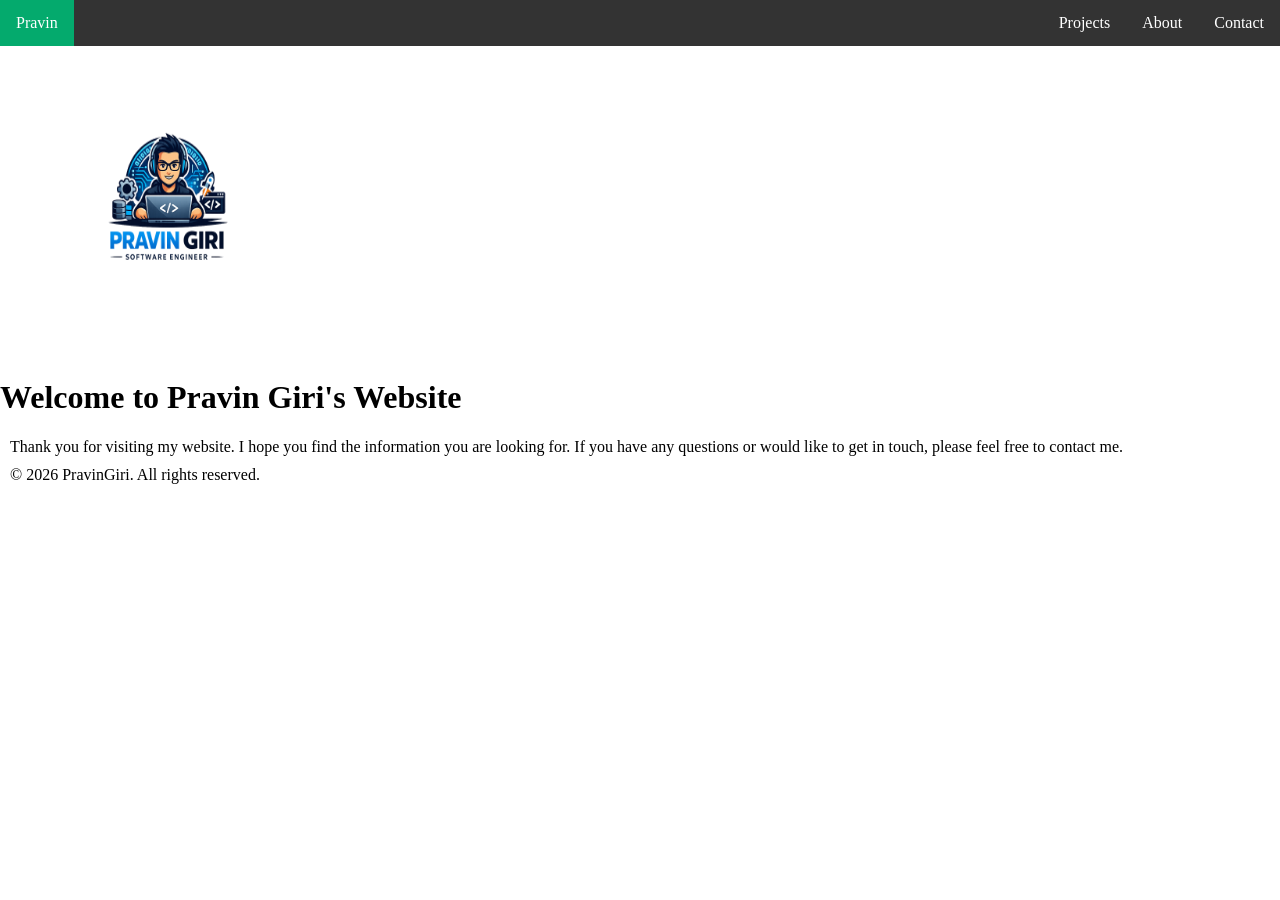
<file: index.html>
<!DOCTYPE html>
<html lang="en">
<head>
    <meta charset="UTF-8">
    <meta name="viewport" content="width=device-width, initial-scale=1.0">
    <link rel="stylesheet" href="style.css">
    <title>PravinGiri</title>
</head>
<body>

    <!-- navbar section -->
    <nav>
        <ul>
            <li><a href="#home" class="active">Pravin</a></li>
            <li style="float:right"><a href="contact.html">Contact</a></li>
            <li style="float:right"><a href="about.html">About</a></li>
            <li style="float:right"><a href="project.html">Projects</a></li>
        </ul>
    </nav> <br>

    <!-- main section -->
    <main>

        <div class="container">
            <div>
                <img src="./img/logo.png" alt="Avatar" class="image">
            </div>
            <div>
                <h1>Welcome to Pravin Giri's Website</h1>
            </div>
        </div> 
    </main>

<!-- footer section -->
   <div>
        <p>Thank you for visiting my website. I hope you find the information you are looking for. If you have any questions or would like to get in touch, please feel free to contact me.</p>
    </div>
    <footer>
        <p>&copy; 2026 PravinGiri. All rights reserved.</p>
</body>
</html>
</file>
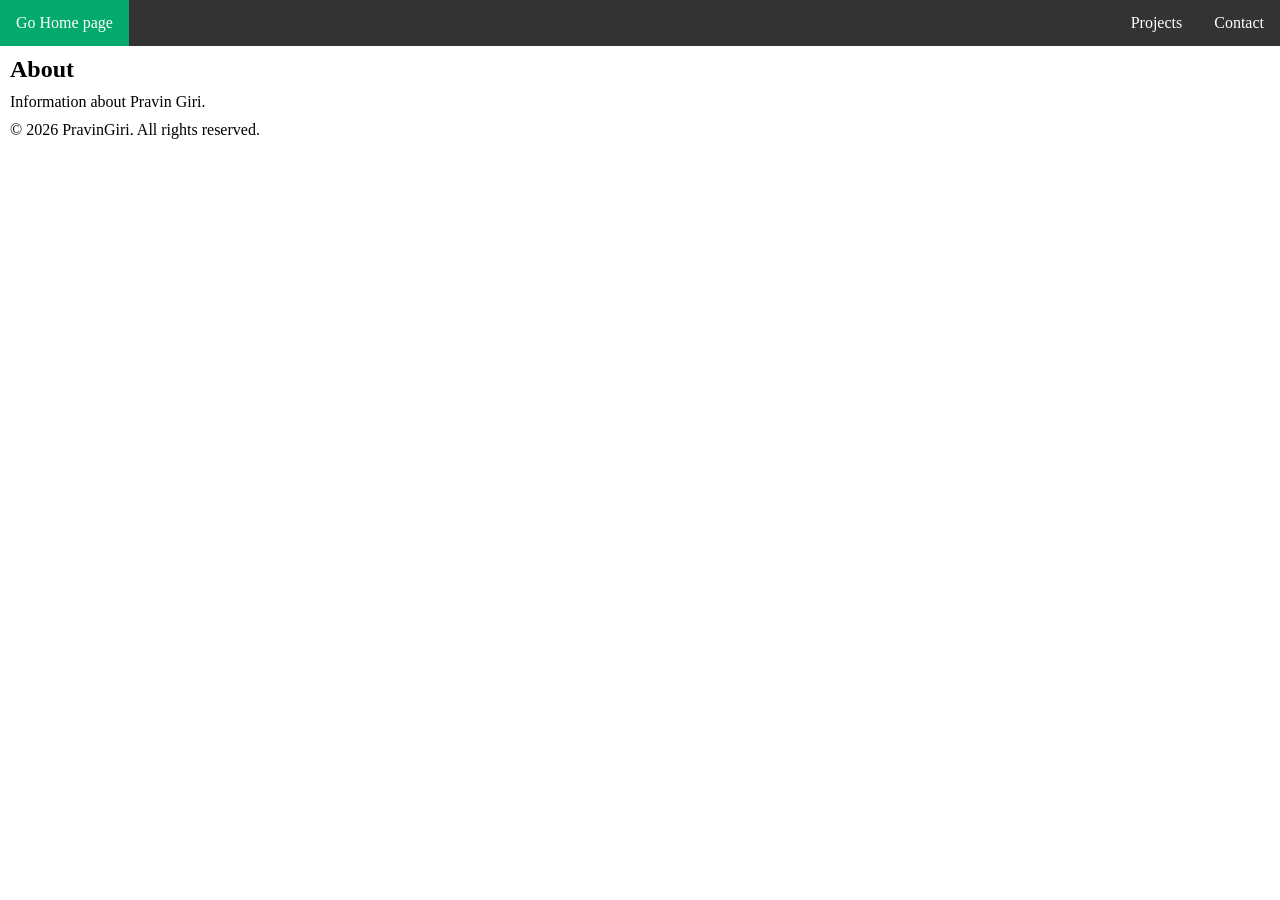
<file: about.html>
<!DOCTYPE html>
<html lang="en">
<head>
    <meta charset="UTF-8">
    <meta name="viewport" content="width=device-width, initial-scale=1.0">
    <link rel="stylesheet" href="style.css">
    <title>PravinGiri</title>
</head>
<body>

    <!-- navbar section -->
    <nav>
        <ul>
            <li><a href="index.html" class="active">Go Home page</a></li>
            <li style="float:right"><a href="contact.html">Contact</a></li>  
            <li style="float:right"><a href="project.html">Projects</a></li>
        </ul>
    </nav>

    <!-- main section -->
    <main>
        <section id="about">
            <h2>About</h2>
            <p>Information about Pravin Giri.</p>
        </section>
    </main>

<!-- footer section -->
    <footer>
        <p>&copy; 2026 PravinGiri. All rights reserved.</p>
    </footer>
</body>
</html>
</file>
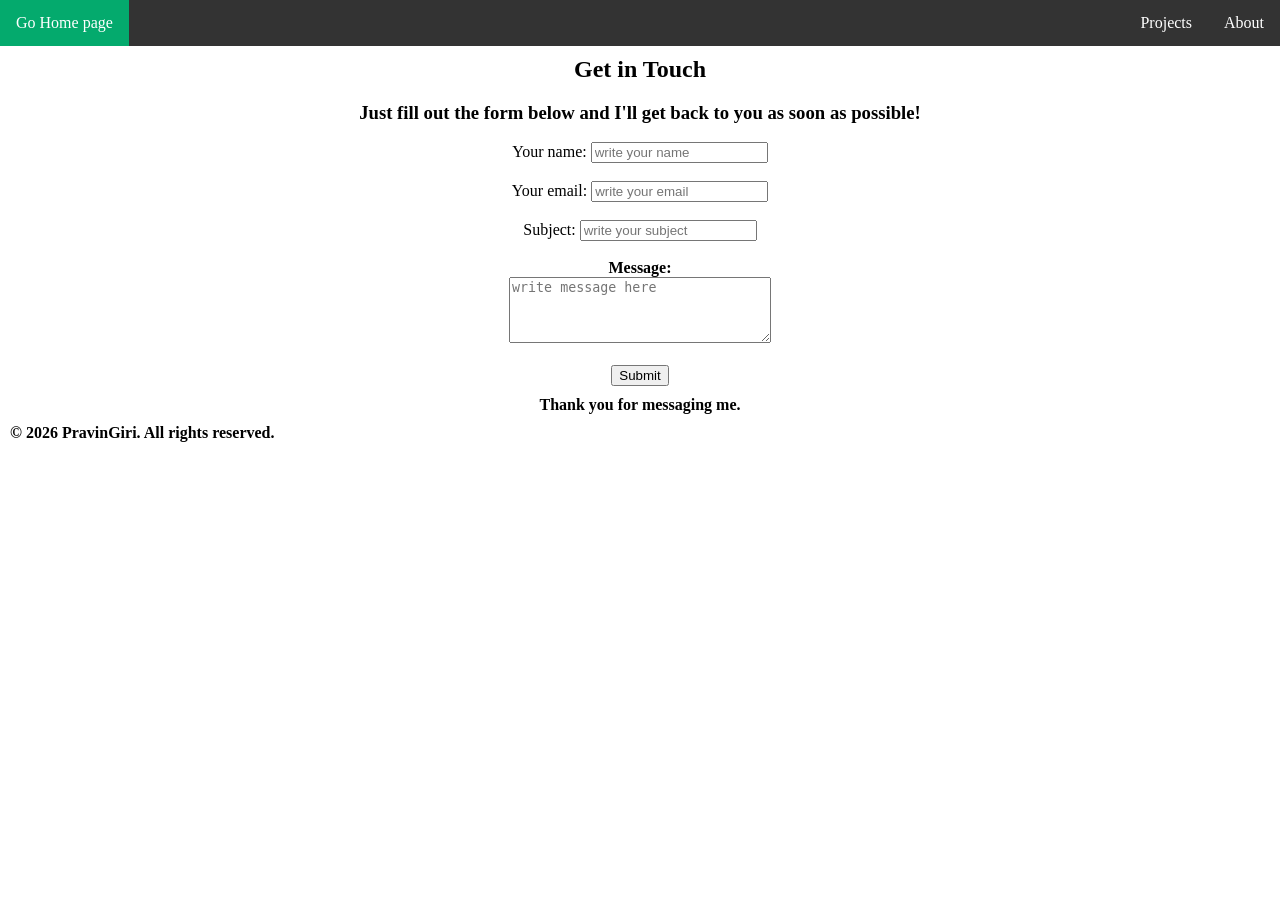
<file: contact.html>
<!DOCTYPE html>
<html lang="en">
<head>
    <meta charset="UTF-8">
    <meta name="viewport" content="width=device-width, initial-scale=1.0">
    <link rel="stylesheet" href="style.css">
    <title>PravinGiri</title>
</head>
<body>

    <!-- navbar section -->
    <nav>
        <ul>
            <li><a href="index.html" class="active">Go Home page</a></li>
            <li style="float:right"><a href="about.html">About</a></li> 
            <li style="float:right"><a href="project.html">Projects</a></li> 
        </ul>
    </nav>

    <!-- main section -->
    <main style="text-align: center;">
        <section id="contact">
            <h2 >Get in Touch</h2>
            
            <h3>Just fill out the form below and I'll get back to you as soon as possible!</h3>
        </section>

        <div>

            <form action="/action_page.php">
            <label for="name">Your name: </label>
            <input type="text" id="name" name="name" value="" placeholder="write your name" required><br><br>
            <label for="email">Your email: </label>
            <input type="email" id="email" name="email" value="" placeholder="write your email" required><br><br>
            <lable for="subject">Subject: </label>
            <input type="text" id="subject" name="subject" value="" placeholder="write your subject" required><br><br>
            <label for="message"><b> Message:</> </label><br>
            <textarea id="message" name="message" rows="4" cols="30" placeholder="write message here" required></textarea><br><br>
          
            <input type="submit" value="Submit">
            </form> 

            <p>Thank you for messaging me.</p>
        </div>
    </main>

<!-- footer section -->
    <footer>
        <p>&copy; 2026 PravinGiri. All rights reserved.</p>
    </footer>
</body>
</html>
</file>
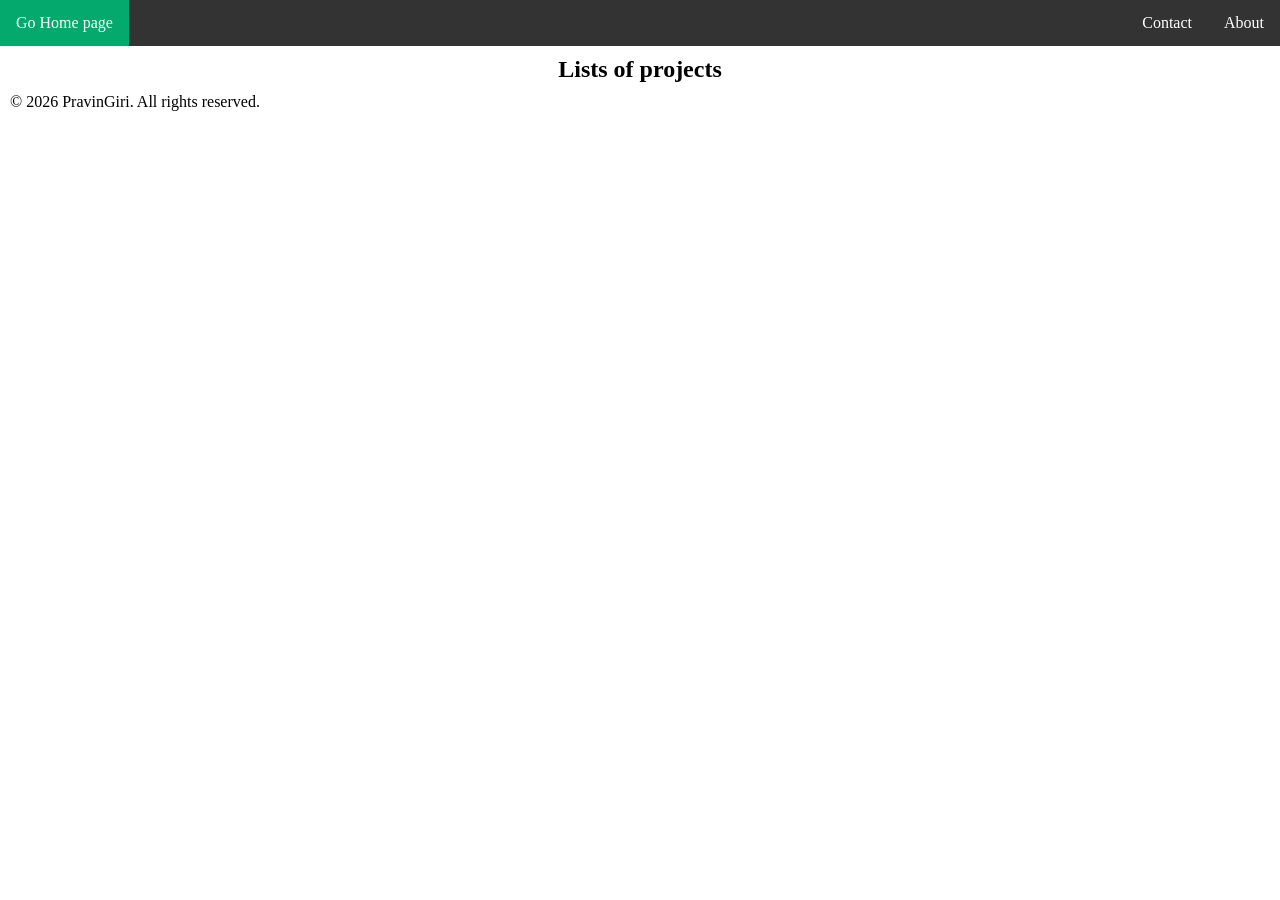
<file: project.html>
<!DOCTYPE html>
<html lang="en">
<head>
    <meta charset="UTF-8">
    <meta name="viewport" content="width=device-width, initial-scale=1.0">
    <link rel="stylesheet" href="style.css">
    <title>PravinGiri</title>
</head>
<body>

    <!-- navbar section -->
    <nav>
        <ul>
            <li><a href="index.html" class="active">Go Home page</a></li>
            <li style="float:right"><a href="about.html">About</a></li> 
            <li style="float:right"><a href="contact.html">Contact</a></li>  
        </ul>
    </nav>

    <!-- main section -->
    <main>
       <h2 style="text-align: center;">Lists of projects</h2>
    </main>

<!-- footer section -->
    <footer>
        <p>&copy; 2026 PravinGiri. All rights reserved.</p>
    </footer>
</body>
</html>
</file>
<file: style.css>
body {
  margin: 0;
  padding: 0;
}

h2, p {
  margin: 10px;
}

ul {
  list-style-type: none;
  margin: 0;
  padding: 0;
  overflow: hidden;
  background-color: #333333;
}
ul li {
  float: left;
  
}  

ul li a {
  display: block;
  color: white;
  text-align: center;
  padding: 14px 16px;
  text-decoration: none;
}

ul li a:hover:not(.active) {
  background-color: #111111;
}

ul li a.active {
  background-color: #04AA6D;
}

.container img {
  
  border-radius: 25px;
  padding: 20px;
  width: 300px;
  height: 250px;
}
}
</file>
